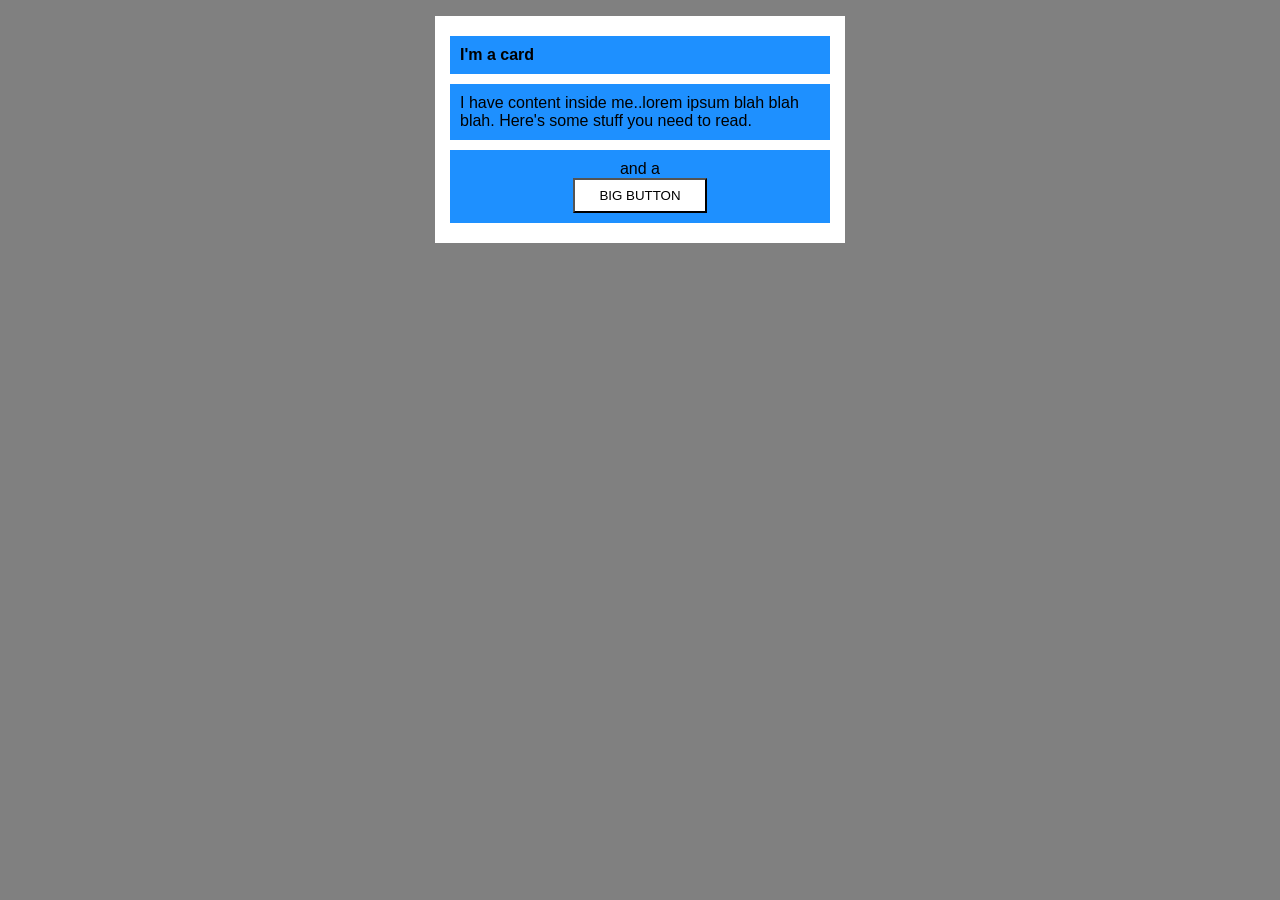
<file: foundations/block-and-inline/02-margin-and-padding-2/index.html>
<!DOCTYPE html>
<html lang="en">
  <head>
    <meta charset="UTF-8">
    <meta http-equiv="X-UA-Compatible" content="IE=edge">
    <meta name="viewport" content="width=device-width, initial-scale=1.0">
    <title>Margin and Padding exercise 2</title>
    <link rel="stylesheet" href="style.css">
  </head>
  <body>
    <div class="card">
      <h1 class="title">I'm a card</h1>
      <div class="content">I have content inside me..lorem ipsum blah blah blah. Here's some stuff you need to read.</div>
      <div class="button-container">and a<button>BIG BUTTON</button></div>
    </div>
  </body>
</html>
</file>
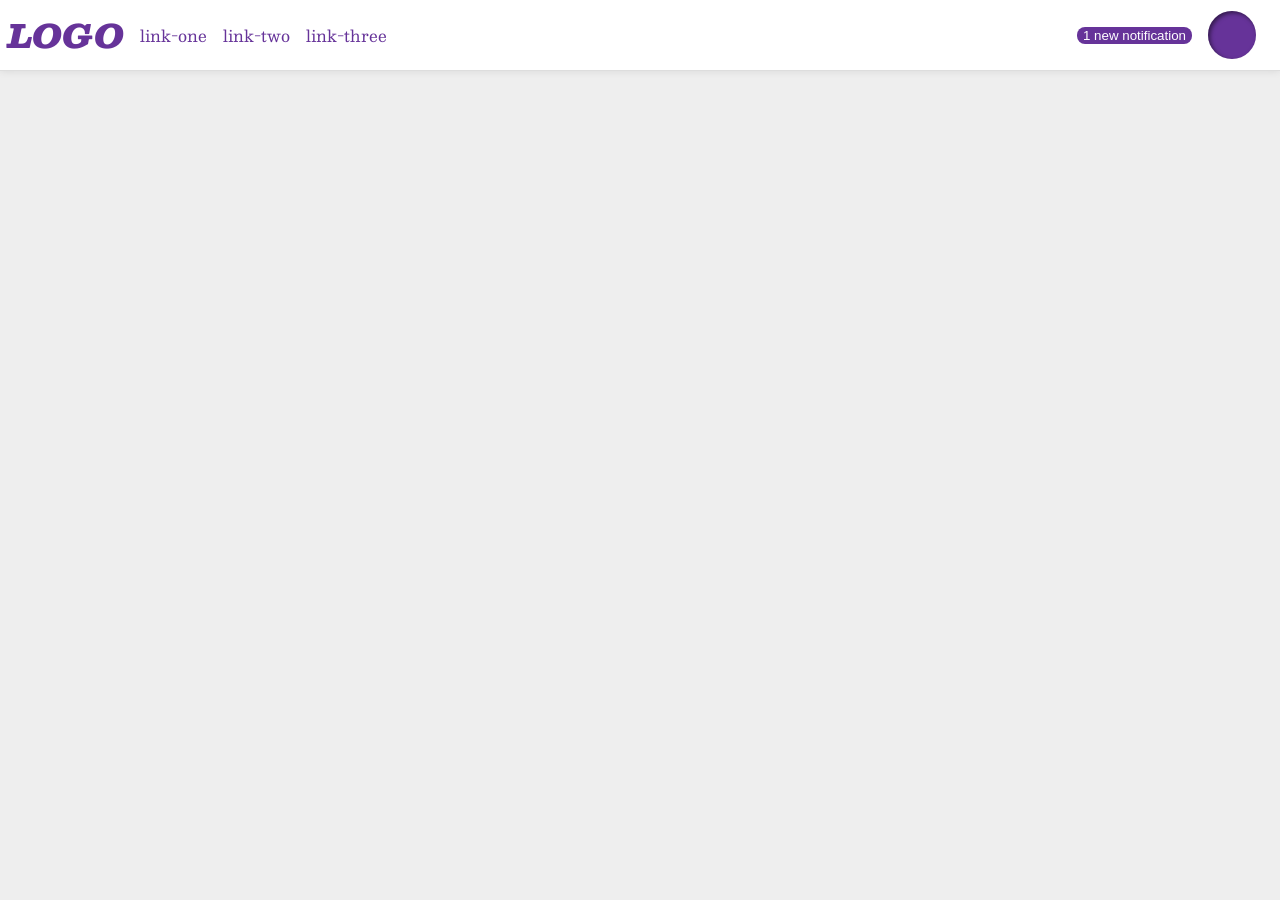
<file: foundations/flex/03-flex-header-2/index.html>
<!DOCTYPE html>
<html lang="en">
  <head>
    <meta charset="UTF-8">
    <meta http-equiv="X-UA-Compatible" content="IE=edge">
    <meta name="viewport" content="width=device-width, initial-scale=1.0">
    <title>Flex Header 2</title>
    <link rel="stylesheet" href="style.css">
  </head>
  <body>
    <div class="header">
      <div class="left">
      <div class="logo">
        LOGO
        </div>
      <ul class="links">
        <li><a href="https://google.com">link-one</a></li>
        <li><a href="https://google.com">link-two</a></li>
        <li><a href="https://google.com">link-three</a></li>
      </ul>
      </div>
      <div class="right">
      <button class="notifications">
        1 new notification
      </button>
      <div class="profile-image"></div>
      <div></div>
    </div>
  </body>
</html>
</file>
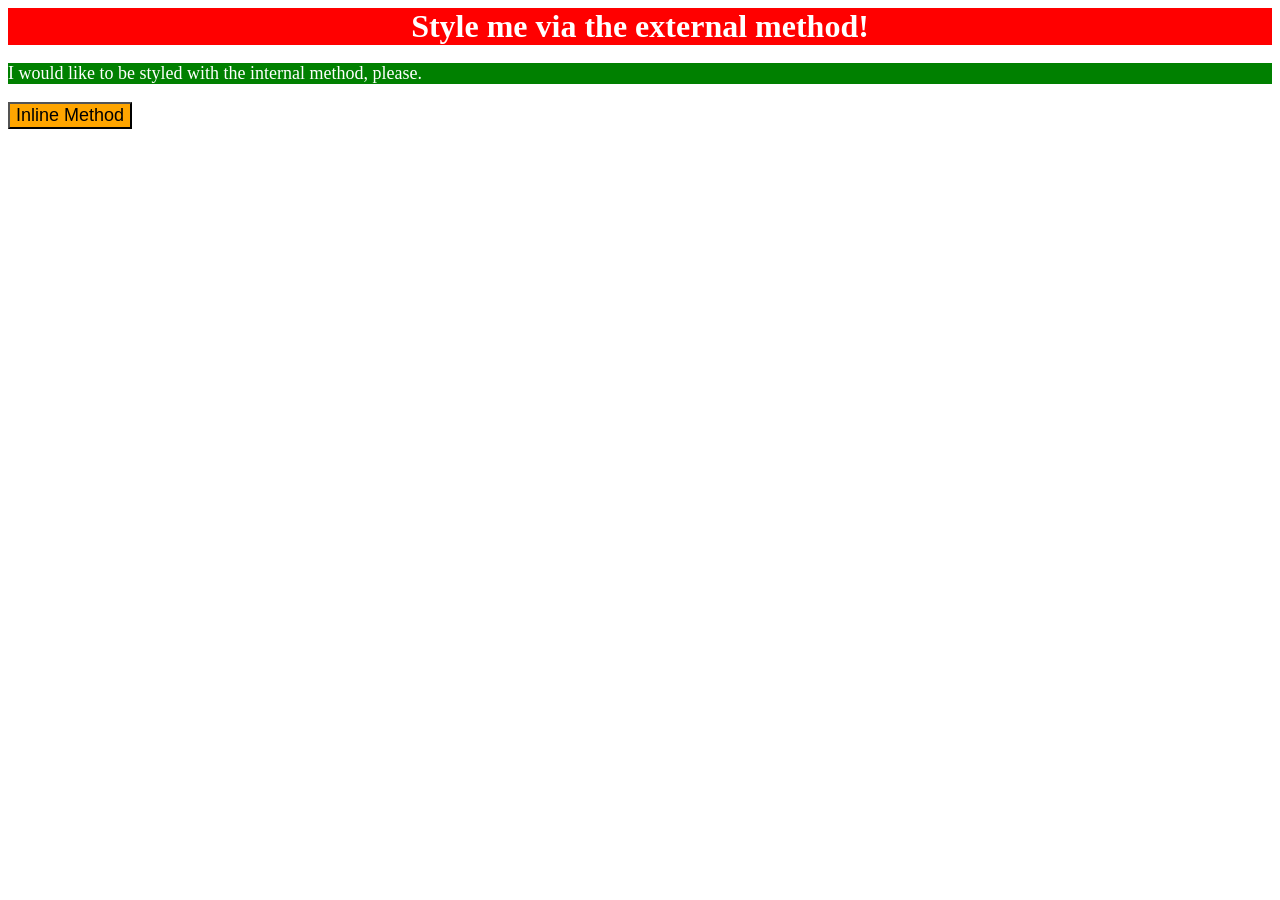
<file: foundations/intro-to-css/01-css-methods/index.html>
<!DOCTYPE html>
<html lang="en">
  <head>
    <style>
      p {
        color:white;
        background-color: green;
        font-size: 18px;
      }
    </style>
    <link rel="stylesheet" href="style.css"
    <meta charset="UTF-8">
    <meta http-equiv="X-UA-Compatible" content="IE=edge">
    <meta name="viewport" content="width=device-width, initial-scale=1.0">
    <title>Methods for Adding CSS</title>
  </head>
  <body>
    <div>Style me via the external method!</div>
    <p>I would like to be styled with the internal method, please.</p>
    <button style="background-color: orange; font-size: 18px;">Inline Method</button>
  </body>
</html>
</file>
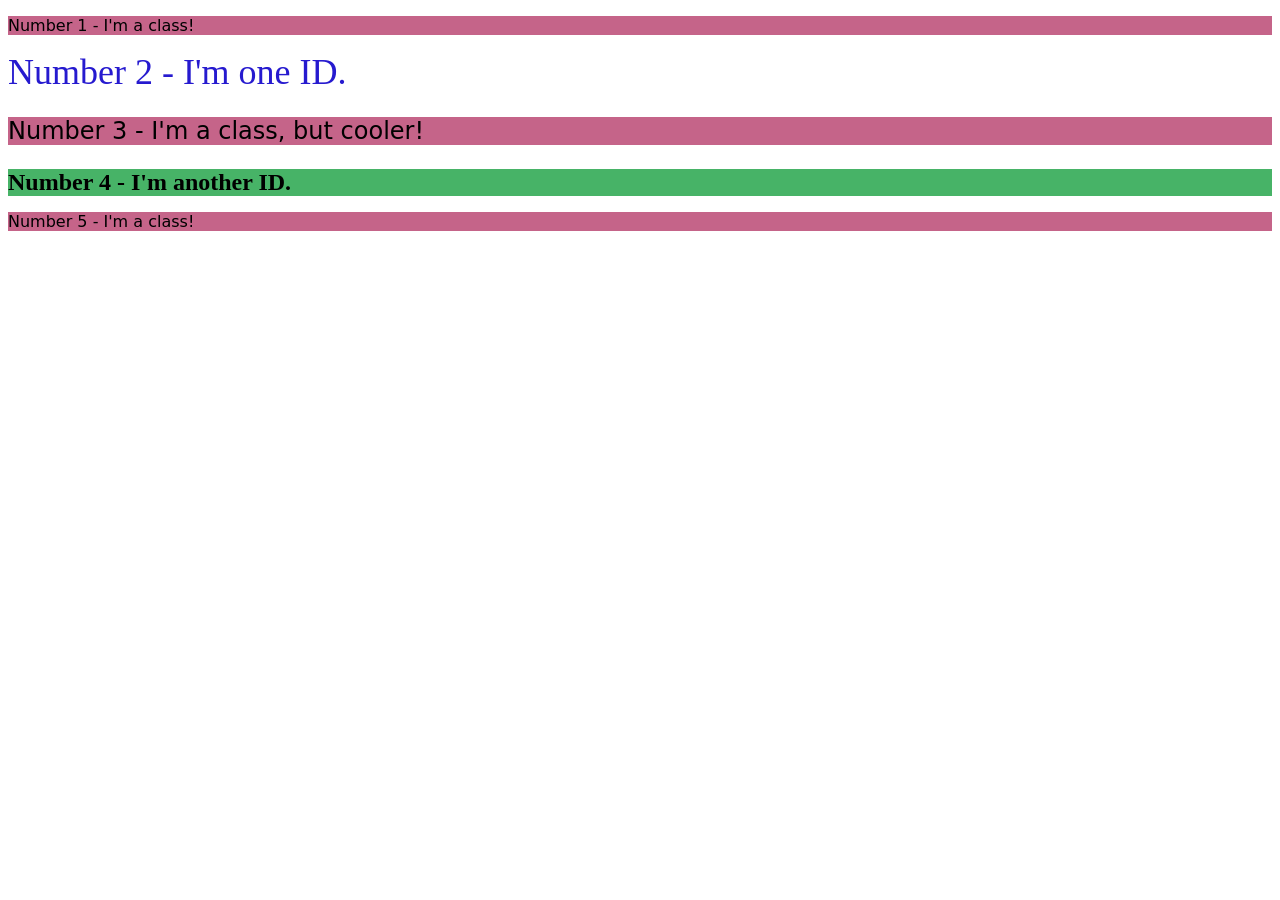
<file: foundations/intro-to-css/02-class-id-selectors/index.html>
<!DOCTYPE html>
<html lang="en">
  <head>
    <meta charset="UTF-8">
    <meta http-equiv="X-UA-Compatible" content="IE=edge">
    <meta name="viewport" content="width=device-width, initial-scale=1.0">
    <title>Class and ID Selectors</title>
    <link rel="stylesheet" href="style.css">
  </head>
  <body>
    <p class="odd">Number 1 - I'm a class!</p>
    <div class="second">Number 2 - I'm one ID.</div>
    <p class="odd size24">Number 3 - I'm a class, but cooler!</p>
    <div class="fourth size24">Number 4 - I'm another ID.</div>
    <p class="odd">Number 5 - I'm a class!</p>
  </body>
</html>
</file>
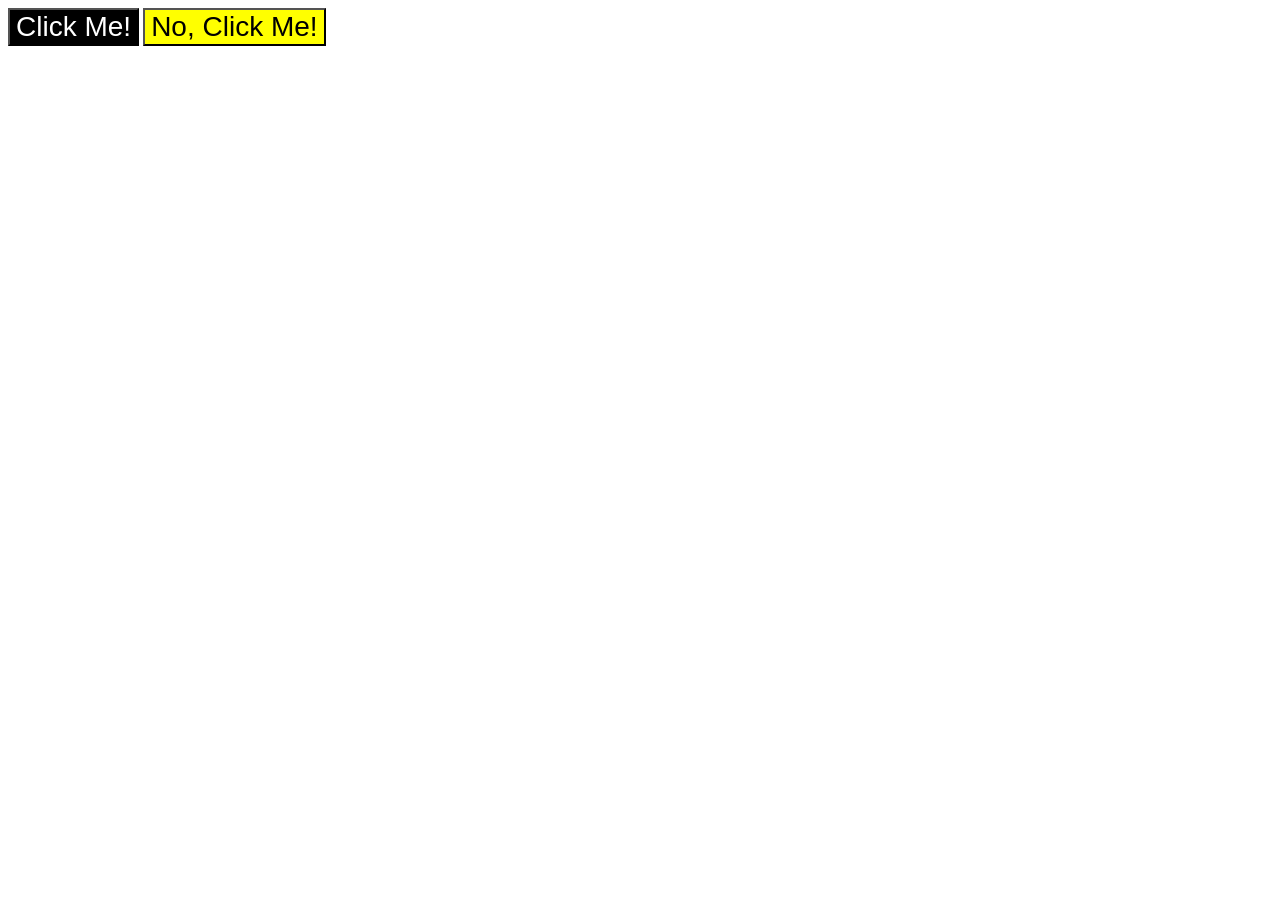
<file: foundations/intro-to-css/03-grouping-selectors/index.html>
<!DOCTYPE html>
<html lang="en">
  <head>
    <meta charset="UTF-8">
    <meta http-equiv="X-UA-Compatible" content="IE=edge">
    <meta name="viewport" content="width=device-width, initial-scale=1.0">
    <title>Grouping Selectors</title>
    <link rel="stylesheet" href="style.css">
  </head>
  <body>
    <button class="first both">Click Me!</button>
    <button class="second both">No, Click Me!</button>
  </body>
</html>
</file>
<file: foundations/block-and-inline/02-margin-and-padding-2/style.css>
body {
  background: gray;
  font-family: sans-serif;
}

.card {
  width: 400px;
  background: white;
  margin: 16px auto;
  padding: 10px 5px;
}

.title,
.content,
.button-container {
  background: dodgerblue;
  margin: 10px;
  padding: 10px;
  font-size: 16px;
}

.button-container {
  padding: 10px;
  text-align: center;

}

button {
  display: block;
  background: white;
  padding: 8px 24px;
  margin: 0 auto;
}
</file>
<file: foundations/flex/03-flex-header-2/style.css>
/* this is some magical font-importing.  
you'll learn about it later. */
@import url('https://fonts.googleapis.com/css2?family=Besley:ital,wght@0,400;1,900&display=swap');

body {
  margin: 0;
  background: #eee;
  font-family: Besley, serif;
}

.header {
  background: white;
  border-bottom: 1px solid #ddd;
  box-shadow: 0 0 8px rgba(0,0,0,.1);
  display: flex;
  padding: 8px;
  justify-content: space-between;
}

.profile-image {
  background: rebeccapurple;
  box-shadow: inset 2px 2px 4px rgba(0,0,0,.5);
  border-radius: 50%;
  width: 48px;
  height: 48px;
}

.logo {
  color: rebeccapurple;
  font-size: 32px;
  font-weight: 900;
  font-style: italic;
  gap: 16px;
  
}

button {
  border: none;
  border-radius: 8px;
  background: rebeccapurple;
  color: white;
}

a {
  /* this removes the line under our links */
  text-decoration: none;
  color: rebeccapurple;
}

ul {
  display: flex;
  list-style-type: none;
  padding: 0;
  margin: 0;
  gap: 16px
}

.left, .right {
  display: flex;
  align-items: center;
  gap: 16px;
}
</file>
<file: foundations/intro-to-css/01-css-methods/style.css>
div{
    color: white; 
    background-color: red;
    font-size: 32px;
    text-align: center;
    font-weight: bold;
}
</file>
<file: foundations/intro-to-css/02-class-id-selectors/style.css>
.odd {
    background-color: rgb(197, 100, 137);
    font-family: "Verdana", "DejaVu Sans", sans-serif;
}
.second {
    color: rgb(38, 26, 207);
    font-size: 36px;
}
.size24 {
    font-size: 24px;
}
.fourth {
    background-color:rgb(71, 179, 103);
    font-weight: bold;
}
</file>
<file: foundations/intro-to-css/03-grouping-selectors/style.css>
.both {
    font-size: 28px;
    font-family: "Helvetica", "Times New Roman", sans-serif;
}
.first {
    color: white;
    background-color: black;
}
.second {
    background-color: yellow;
}
    /* Add CSS Styling */
</file>
